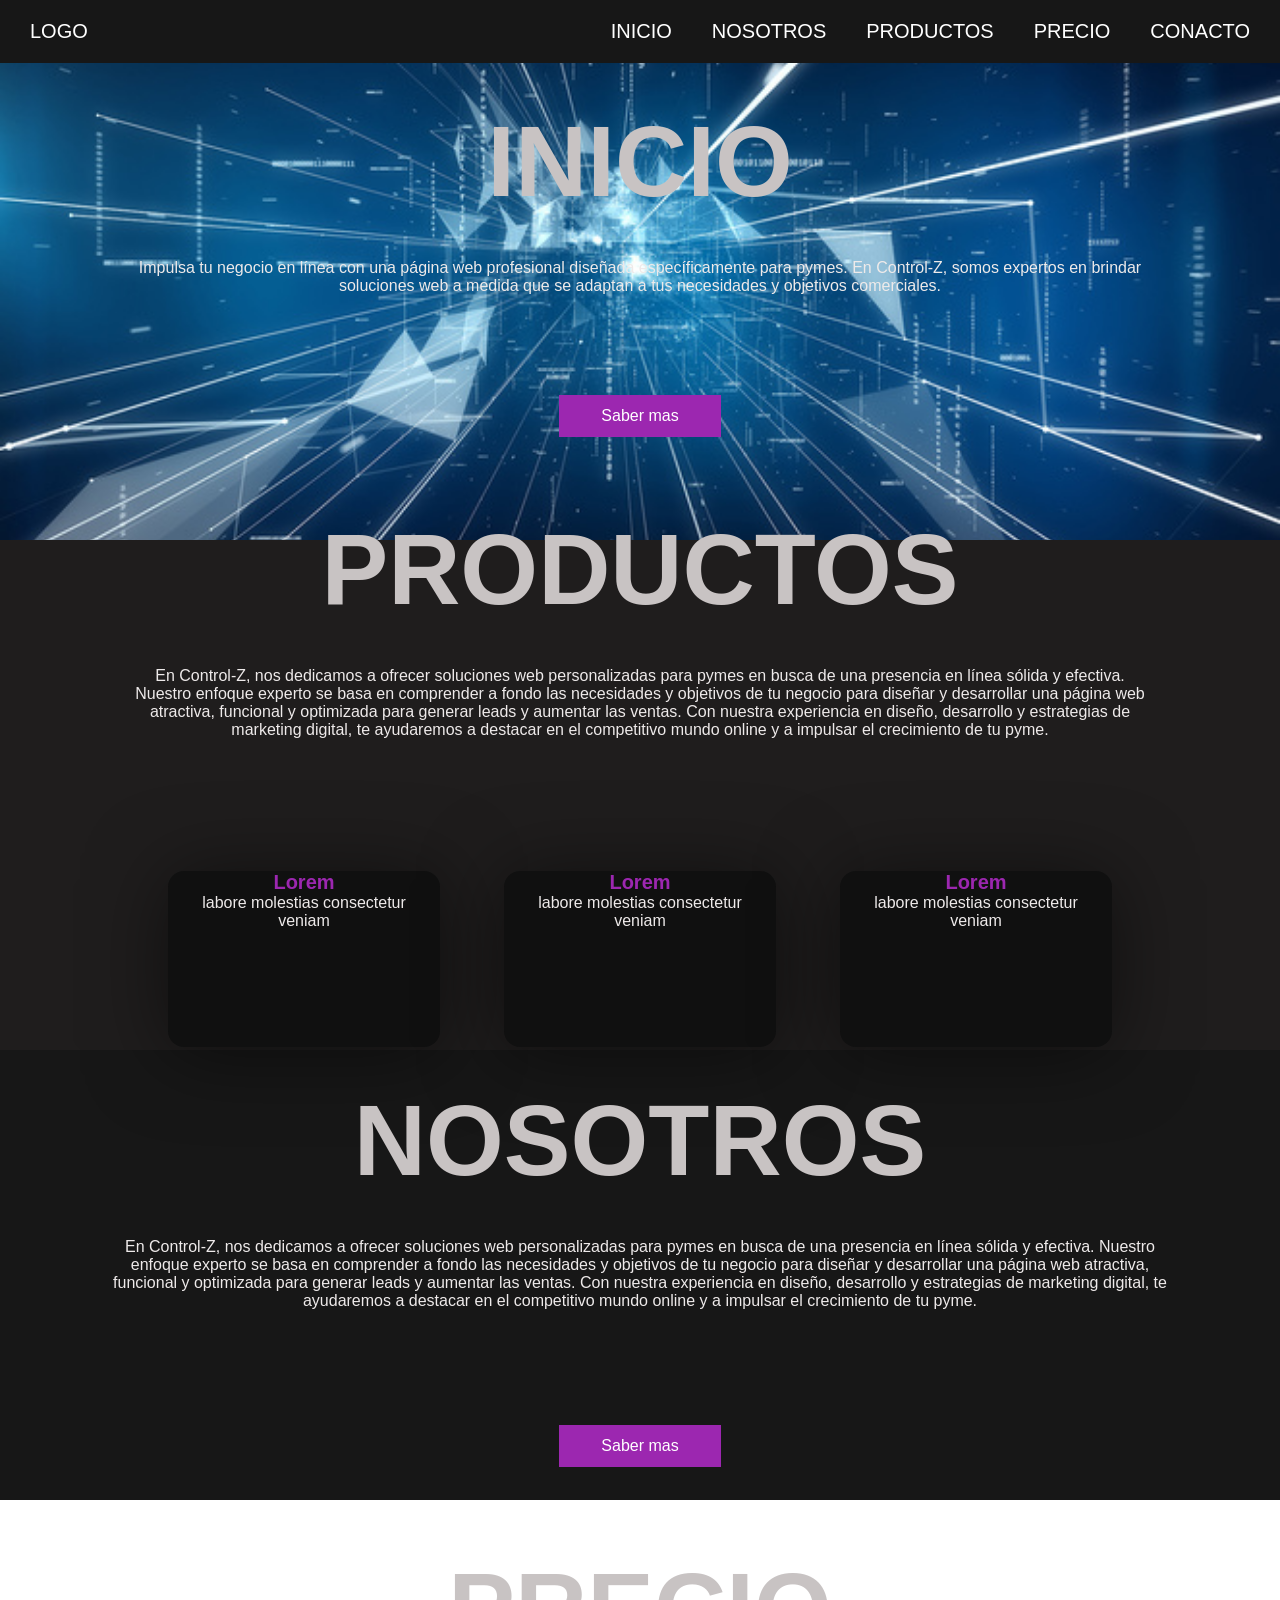
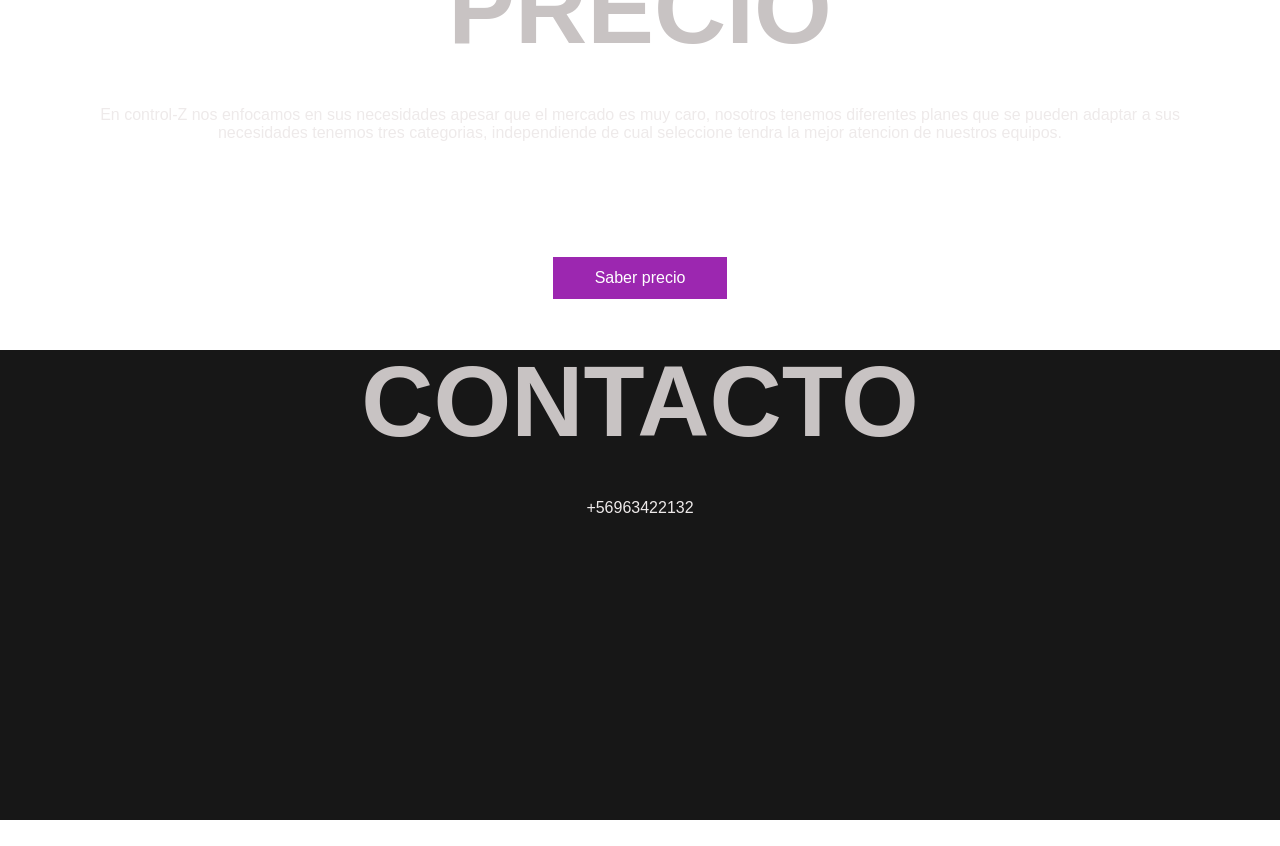
<file: index.html>
<!DOCTYPE html>
<html lang="en">
<head>
    <meta charset="UTF-8">
    <meta http-equiv="X-UA-Compatible" content="IE=edge">
    <meta name="viewport" content="width=, initial-scale=1.0">
    <link rel="stylesheet" href="/css/controlz.css">
    <title>Control-Z</title>
</head>
<body>
    <div class="head">
        <div class="logo">
            <a href="#">Logo</a></div>

        <nav class="navbar">
            <a href="#">Inicio</a>
            <a href="#">Nosotros</a>            
            <a href="#">Productos</a>
            <a href="#">Precio</a>
            <a href="#">Conacto</a>
        </nav>
    </div>
<header class="content header">
        <h2 class="title">Inicio</h2>
        
        <p>Impulsa tu negocio en línea con una página web profesional diseñada específicamente para pymes. En Control-Z, somos expertos en brindar soluciones web a medida que se adaptan a tus necesidades y objetivos comerciales. </p>

        

        <div class="btn-home">
            <a href="#" class="btn">Saber mas</a> 
        </div>
    </header>

    <section class="content sau">

        <h2 class="title">Productos</h2>
        <p>En Control-Z, nos dedicamos a ofrecer soluciones web personalizadas para pymes en busca de una presencia en línea sólida y efectiva. Nuestro enfoque experto se basa en comprender a fondo las necesidades y objetivos de tu negocio para diseñar y desarrollar una página web atractiva, funcional y optimizada para generar leads y aumentar las ventas. Con nuestra experiencia en diseño, desarrollo y estrategias de marketing digital, te ayudaremos a destacar en el competitivo mundo online y a impulsar el crecimiento de tu pyme.</p>
        
        <div class="box-container">

            <div class="box">
                <i class="fab fa-angular"></i>
                <h3>Lorem</h3>
                <p>labore molestias consectetur veniam</p>
            </div>
            <div class="box">
                <i class="fab fa-apple"></i>
                <h3>Lorem</h3>
                <p>labore molestias consectetur veniam</p>
            </div>
            <div class="box">
                <i class="fab fa-android"></i>
                <h3>Lorem</h3>
                <p>labore molestias consectetur veniam</p>
            </div>

        </div>

    </section>

    <section class="content about">

        <h2 class="title">Nosotros</h2>

        <p>En Control-Z, nos dedicamos a ofrecer soluciones web personalizadas para pymes en busca de una presencia en línea sólida y efectiva. Nuestro enfoque experto se basa en comprender a fondo las necesidades y objetivos de tu negocio para diseñar y desarrollar una página web atractiva, funcional y optimizada para generar leads y aumentar las ventas. Con nuestra experiencia en diseño, desarrollo y estrategias de marketing digital, te ayudaremos a destacar en el competitivo mundo online y a impulsar el crecimiento de tu pyme.</p>


        <a href="#" class="btn">Saber mas</a>

    </section>

    <section class="content price">

        <article class="contain">
            <h2 class="title">Precio</h2>
            <p>En control-Z nos enfocamos en sus necesidades apesar que el mercado es muy caro, nosotros tenemos diferentes planes que se pueden adaptar a sus necesidades tenemos tres categorias, independiende de cual seleccione tendra la mejor atencion de nuestros equipos.
            </p>

            <a href="#" class="btn">Saber precio</a>

        </article>

    </section>

    <section class="content contact">
        <h2 class="title">Contacto</h2>
        <p>+56963422132</p>
        <figure class="map">
            <iframe src="https://www.google.com/maps/embed?pb=!1m18!1m12!1m3!1d3332.065721422964!2d-70.75338872493828!3d-33.369350193362386!2m3!1f0!2f0!3f0!3m2!1i1024!2i768!4f13.1!3m3!1m2!1s0x9662c0e496ed19f3%3A0x48e4608d5ed68594!2sConcejal%20Daniel%20Gonz%C3%A1lez%20661%2C%208732584%20Quilicura%2C%20Regi%C3%B3n%20Metropolitana!5e0!3m2!1ses-419!2scl!4v1685215292547!5m2!1ses-419!2scl" width="300" height="225" style="border:0;" allowfullscreen="" loading="lazy" referrerpolicy="no-referrer-when-downgrade"></iframe>  </figure>
    </section>

</body>
</html>
</file>
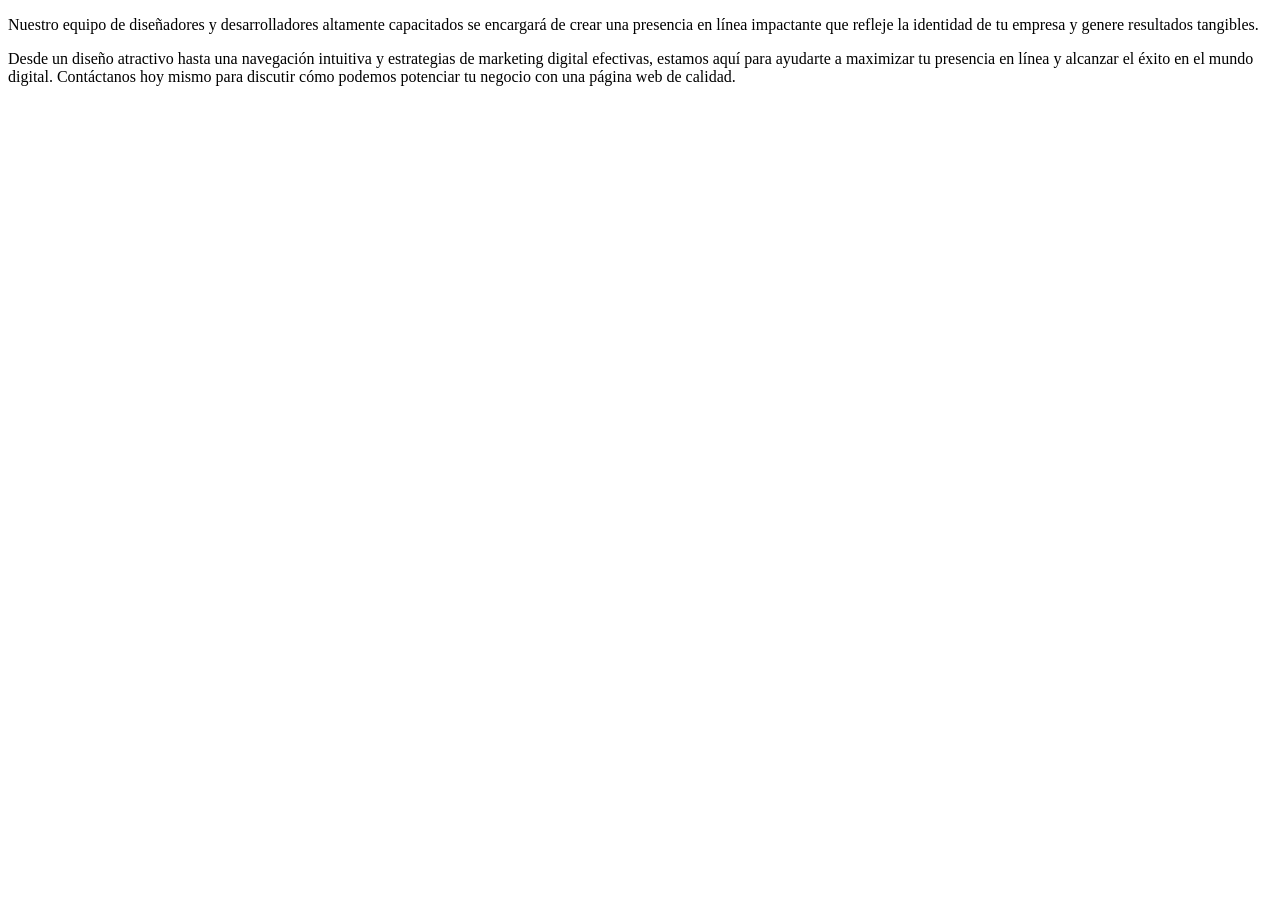
<file: html/inicio.html>
<!DOCTYPE html>
<html lang="en">
<head>
    <meta charset="UTF-8">
    <meta http-equiv="X-UA-Compatible" content="IE=edge">
    <meta name="viewport" content="width=device-width, initial-scale=1.0">
    <title>Control-Z</title>
</head>
<body>
  
    <p>Nuestro equipo de diseñadores y desarrolladores altamente capacitados se encargará de crear una presencia en línea impactante que refleje la identidad de tu empresa y genere resultados tangibles.</p>

        <p> Desde un diseño atractivo hasta una navegación intuitiva y estrategias de marketing digital efectivas, estamos aquí para ayudarte a maximizar tu presencia en línea y alcanzar el éxito en el mundo digital. Contáctanos hoy mismo para discutir cómo podemos potenciar tu negocio con una página web de calidad.</p>
        
</body>
</html>
</file>
<file: css/controlz.css>
*{
    margin: 0;
    padding: 0;
    border: 0;
    font-size: 100%;
    vertical-align: baseline;
}

body {
    text-align: center;
    font-family: sans-serif;
}

.head {
    display: flex;
    align-items: center;
    justify-content: space-between;
    height: 63px;
    background: #171717;
    position: fixed;
    width: 100%;
    z-index: 100;
}

.navbar {
    display: flex;
    margin-right: 10px;
}

.logo {
    margin-left: 30px;
}

.logo a {
    text-decoration: none;
    color: #fff;
    text-transform: uppercase;
    font-size: 20px;
}

.navbar a {
    display: block;
    padding: 20px 20px;
    color: #fff;
    text-decoration: none;
    text-transform: uppercase;
    font-size: 20px;
}

.navbar a:hover {
    background: #3f3f3f;
}

.header {
    display: flex;
    justify-content: center;
    align-items: center;

}

.header {
    height: 60vh !important;
    background: url(/galeria/fondo\ azul.jpg) no-repeat center;
    background-size: cover;
}

.title {
    margin-bottom: 40px;
    font-size: 100px;
    font-weight: 600;
    text-transform: uppercase;
    color: #c8c3c3;
}

p {
    margin-bottom: 100px;
    font-size: 130pxpx;
    color: #eeeaea;
    padding: 0 100px;
}

.btn {
    display: inline-block;
    margin-top: 15px;
    padding: 10px 40px;
    border: 2px solid #9c27b0;
    color: #fff;
    text-decoration: none;
    background: #9c27b0;
}

.btn:hover {
    background: none;
    
}

.btn-home {
    display: flex;
}

.btn-home a {
    margin: 0 10px;
}


.content {
    height: 50vh;
    display: flex;
    flex-direction: column;
    justify-content: center;
    align-items: center;
}

.sau {
    padding: 30px;
    background: #1f1d1d
}

.box-container {
    display: flex;
    justify-content: center;
    flex-wrap: wrap;
    text-align: center;

}

.box-container .box {
    height: 11rem;
    width: 17rem;
    background: #101010;
    text-align: center;
    border-radius: 1rem;
    box-shadow: 0 .3rem 5rem rgba(0, 0 , 0, .5);
    margin: 2rem;   
}

.box-container .box i {
    height: 3rem;
    width: 3rem;
    line-height: 3rem;
    text-align: center;
    border-radius: 50%;
    color: #fff;
    background: #9c27b0;
    font-size: 2rem;
    margin: 1rem 0;

}

.box-container .box h3 {
    font-size: 20px;
    color: #9c27b0;

}

.box-container .box p {
    padding: 0 15px;
    font-size: 16px;
}

.about {
    background: #171717;
}

.price {
    background: url(/galeria/Atardecer.jpg) no-repeat center;
    background-attachment: fixed;
    background-size: cover;
    text-align: center;
}


.contact {
    padding-top: 20px;
    background: #171717;
    padding-bottom: 0;
}


@media (max-width: 768px) {

    .title {
        margin-bottom: 0;
        font-size: 40px;
    }

    .sau {
        height: 100vh;
    }

    .navbar {
        display: none;
    }
   
    
}
</file>
